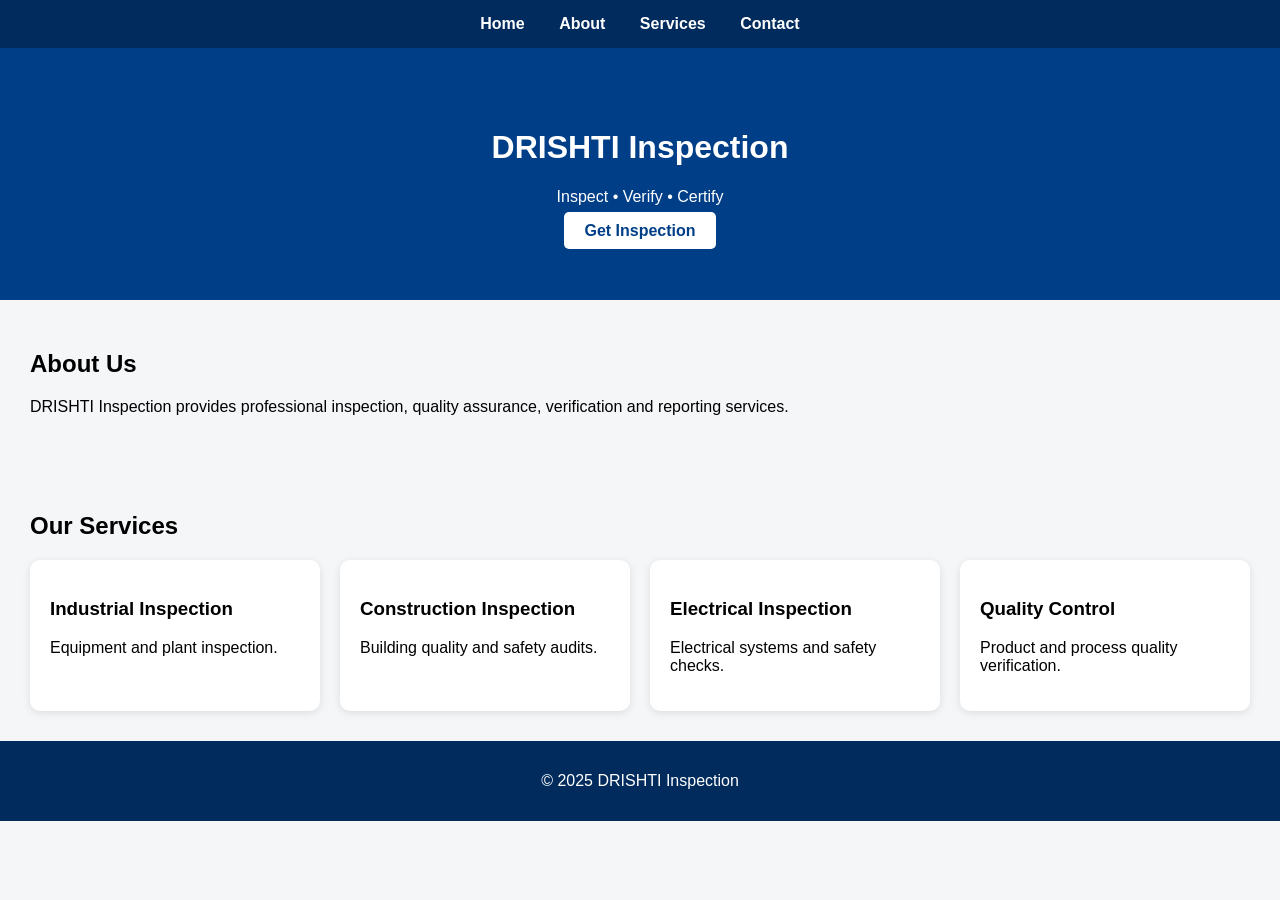
<file: index.html>
<!DOCTYPE html>
<html>
<head>
<meta charset="UTF-8">
<meta name="viewport" content="width=device-width, initial-scale=1.0">
<title>DRISHTI Inspection</title>
<link rel="stylesheet" href="style.css">
</head>

<body>

<nav>
<a href="index.html">Home</a>
<a href="about.html">About</a>
<a href="services.html">Services</a>
<a href="contact.html">Contact</a>
</nav>

<header>
<h1>DRISHTI Inspection</h1>
<p>Inspect • Verify • Certify</p>
<a class="hero-btn" href="contact.html">Get Inspection</a>
</header>

<section>
<h2>About Us</h2>
<p>
DRISHTI Inspection provides professional inspection,
quality assurance, verification and reporting services.
</p>
</section>

<section>
<h2>Our Services</h2>

<div class="services">

<div class="card">
<h3>Industrial Inspection</h3>
<p>Equipment and plant inspection.</p>
</div>

<div class="card">
<h3>Construction Inspection</h3>
<p>Building quality and safety audits.</p>
</div>

<div class="card">
<h3>Electrical Inspection</h3>
<p>Electrical systems and safety checks.</p>
</div>

<div class="card">
<h3>Quality Control</h3>
<p>Product and process quality verification.</p>
</div>

</div>
</section>

<footer>
<p>© 2025 DRISHTI Inspection</p>
</footer>

</body>
</html>
</file>
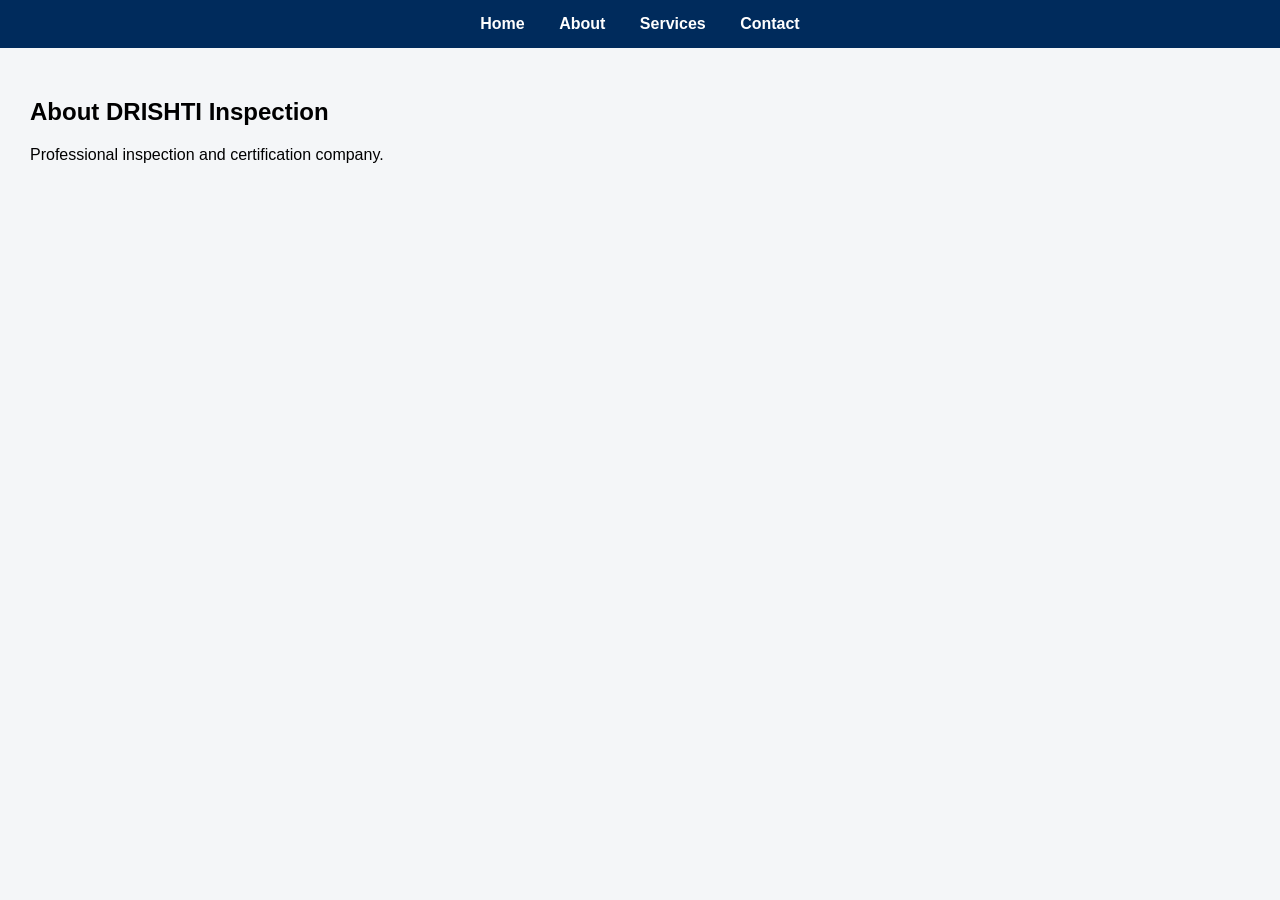
<file: about.html>
<!DOCTYPE html>
<html>
<head>
<title>About</title>
<link rel="stylesheet" href="style.css">
</head>
<body>
<nav>
<a href="index.html">Home</a>
<a href="about.html">About</a>
<a href="services.html">Services</a>
<a href="contact.html">Contact</a>
</nav>

<section>
<h1>About DRISHTI Inspection</h1>
<p>Professional inspection and certification company.</p>
</section>
</body>
</html>
</file>
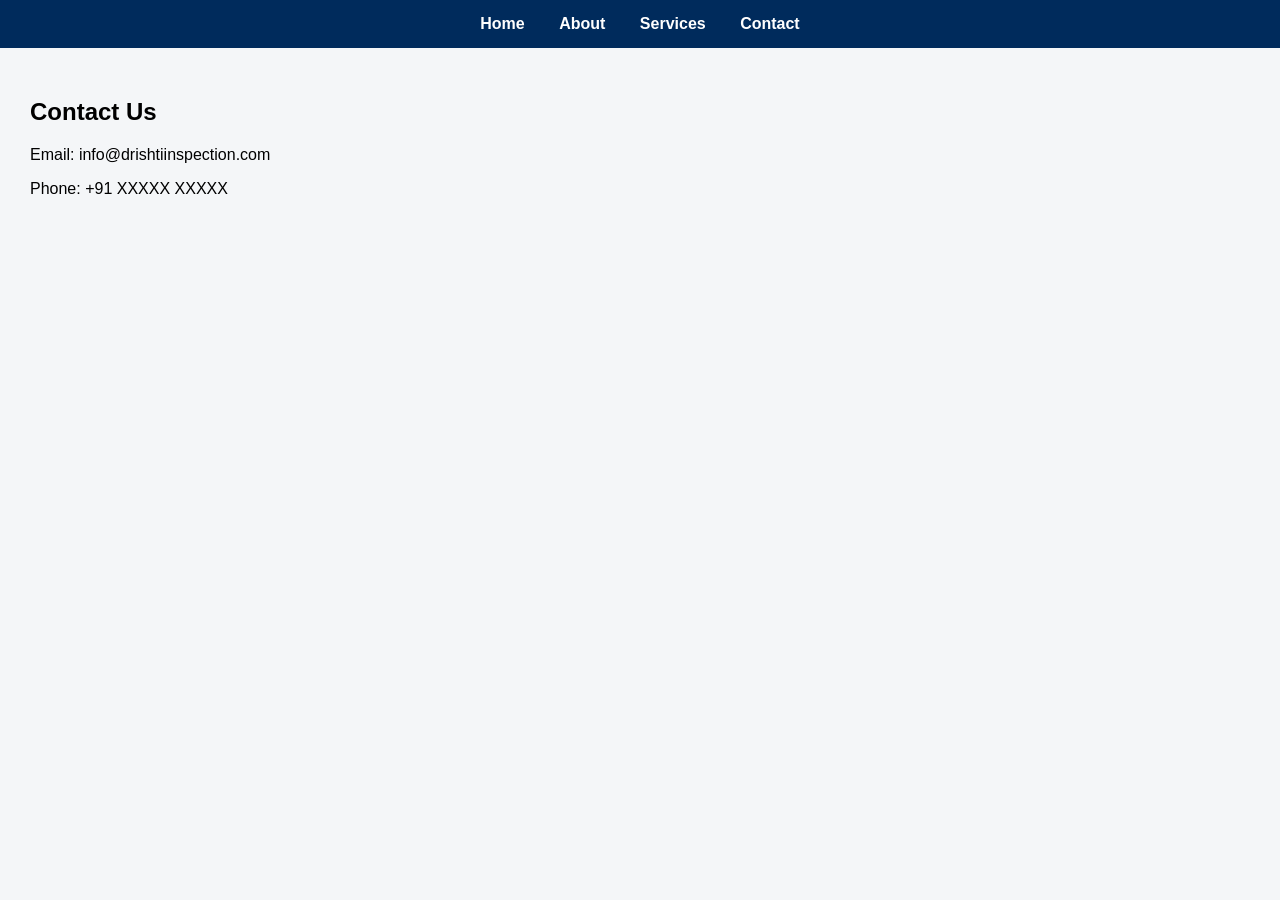
<file: contact.html>
<!DOCTYPE html>
<html>
<head>
<title>Contact</title>
<link rel="stylesheet" href="style.css">
</head>
<body>
<nav>
<a href="index.html">Home</a>
<a href="about.html">About</a>
<a href="services.html">Services</a>
<a href="contact.html">Contact</a>
</nav>

<section>
<h1>Contact Us</h1>
<p>Email: info@drishtiinspection.com</p>
<p>Phone: +91 XXXXX XXXXX</p>
</section>
</body>
</html>
</file>
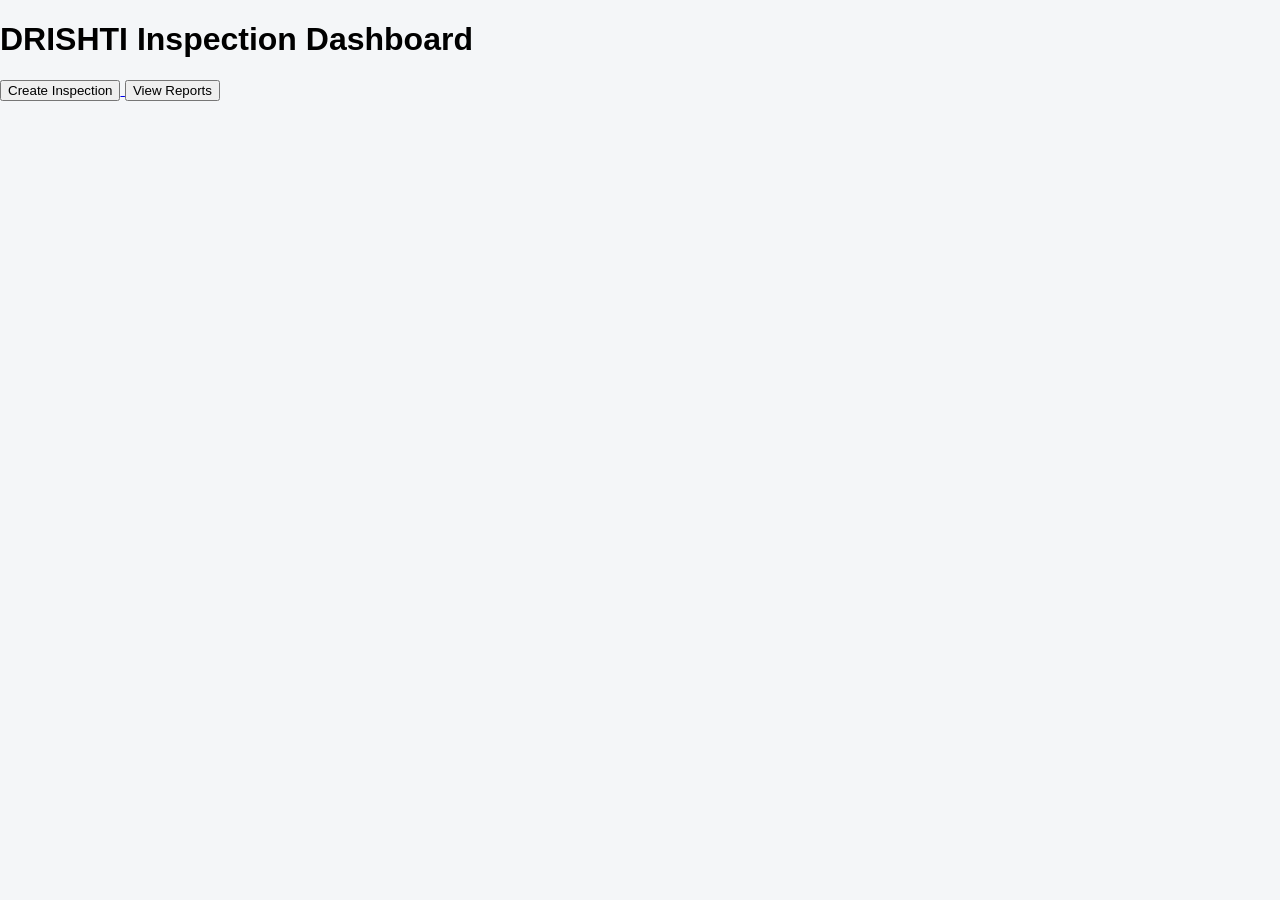
<file: dashboard.html>
<!DOCTYPE html>
<html>
<head>
    <title>Dashboard</title>
    <link rel="stylesheet" href="style.css">
</head>
<body>

<h1>DRISHTI Inspection Dashboard</h1>

<div>
    <a href="inspection-form.html">
        <button>Create Inspection</button>
    </a>

    <a href="report.html">
        <button>View Reports</button>
    </a>
</div>

</body>
</html>
</file>
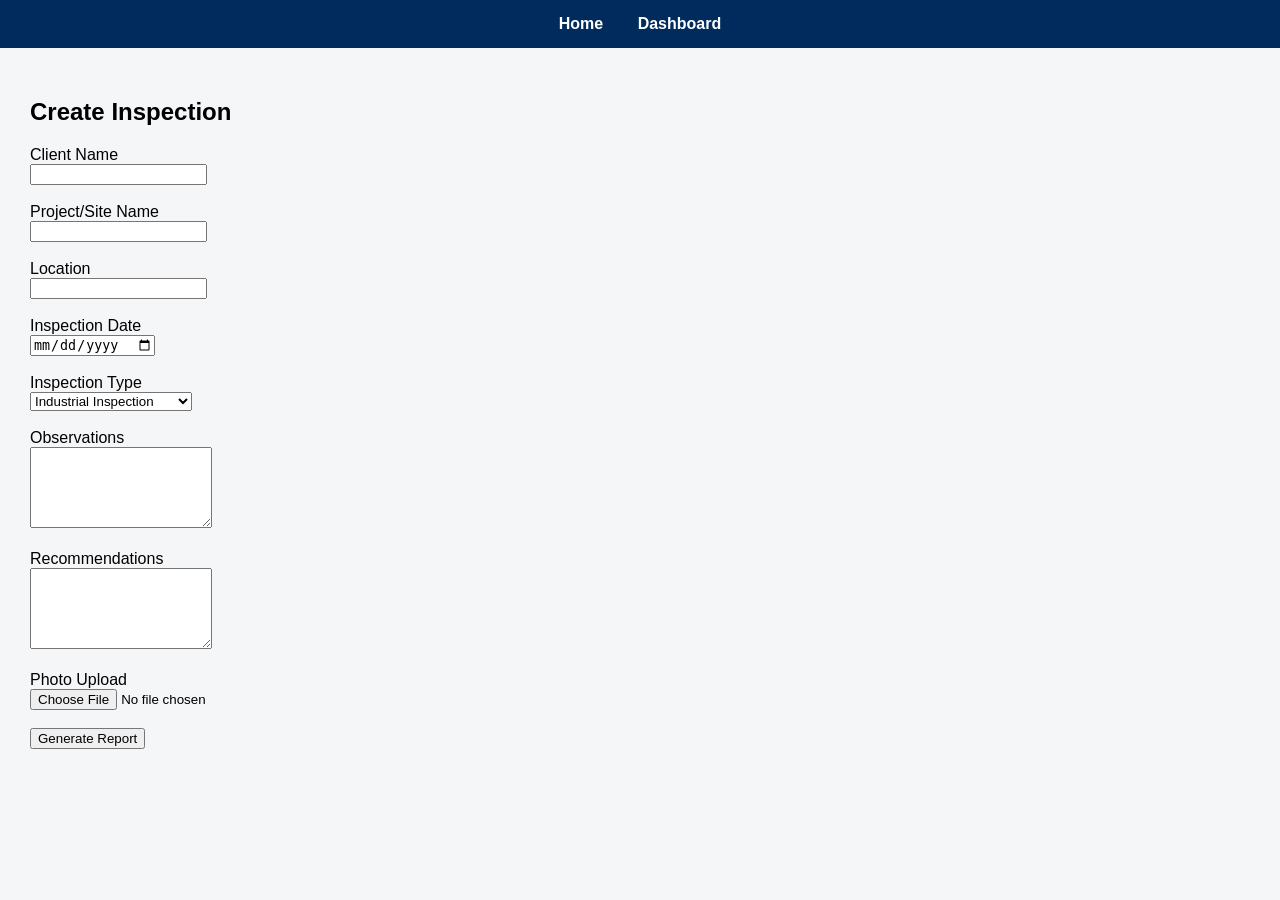
<file: inspection-form.html>
<!DOCTYPE html>
<html>
<head>
    <title>Create Inspection</title>
    <link rel="stylesheet" href="style.css">
</head>
<body>

<nav>
    <a href="index.html">Home</a>
    <a href="dashboard.html">Dashboard</a>
</nav>

<section>
    <h1>Create Inspection</h1>

    <form action="report.html">

        <label>Client Name</label><br>
        <input type="text" required><br><br>

        <label>Project/Site Name</label><br>
        <input type="text" required><br><br>

        <label>Location</label><br>
        <input type="text" required><br><br>

        <label>Inspection Date</label><br>
        <input type="date" required><br><br>

        <label>Inspection Type</label><br>
        <select>
            <option>Industrial Inspection</option>
            <option>Construction Inspection</option>
            <option>Electrical Inspection</option>
            <option>Safety Audit</option>
        </select><br><br>

        <label>Observations</label><br>
        <textarea rows="5"></textarea><br><br>

        <label>Recommendations</label><br>
        <textarea rows="5"></textarea><br><br>

        <label>Photo Upload</label><br>
        <input type="file"><br><br>

        <button type="submit">Generate Report</button>

    </form>

</section>

</body>
</html>
</file>
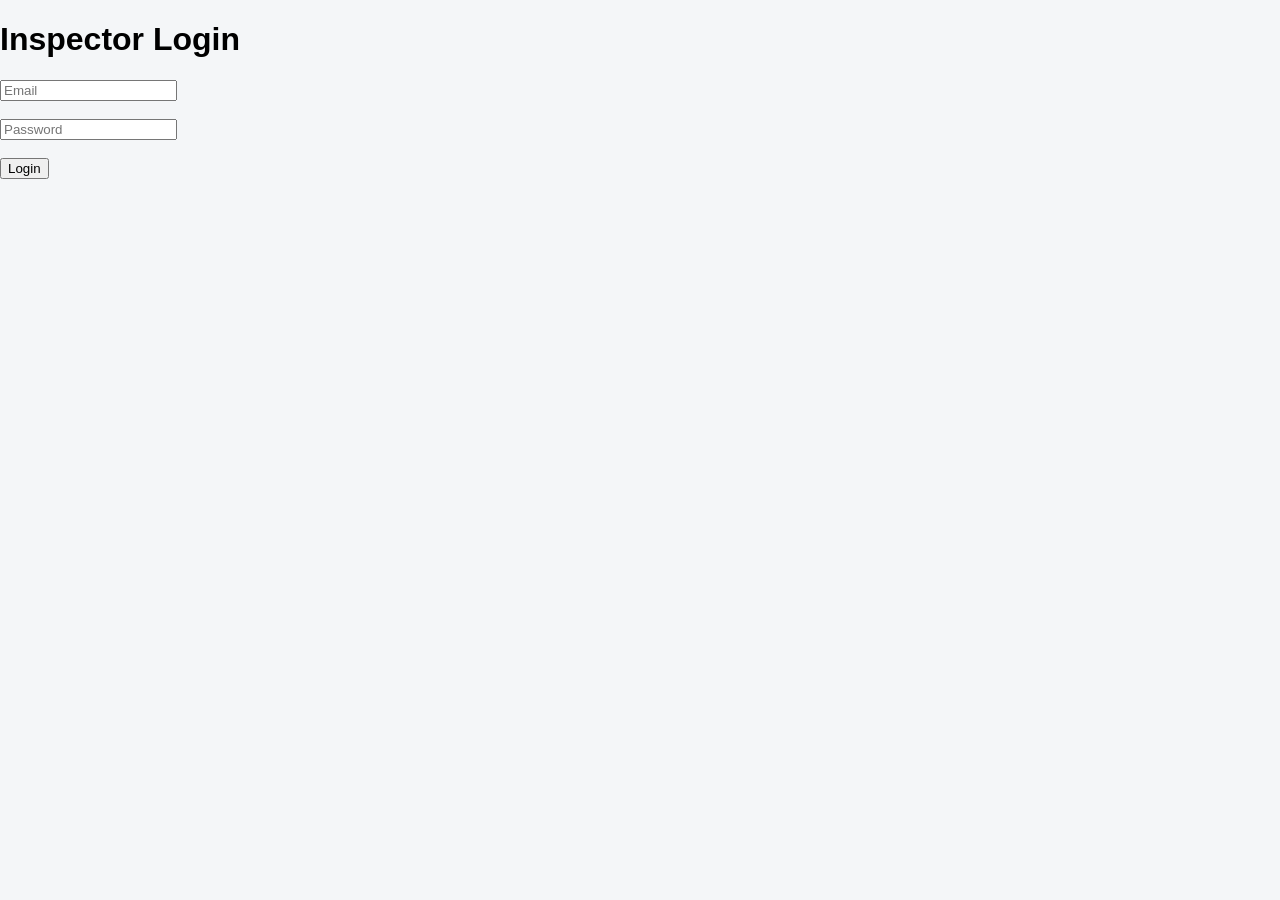
<file: login.html>
<!DOCTYPE html>
<html>
<head>
    <title>Inspector Login</title>
    <link rel="stylesheet" href="style.css">
    <script src="script.js"></script>
</head>
<body>

<h1>Inspector Login</h1>

<input type="email" placeholder="Email">
<br><br>

<input type="password" placeholder="Password">
<br><br>

<button onclick="loginUser()">
Login
</button>

</body>
</html>
</file>
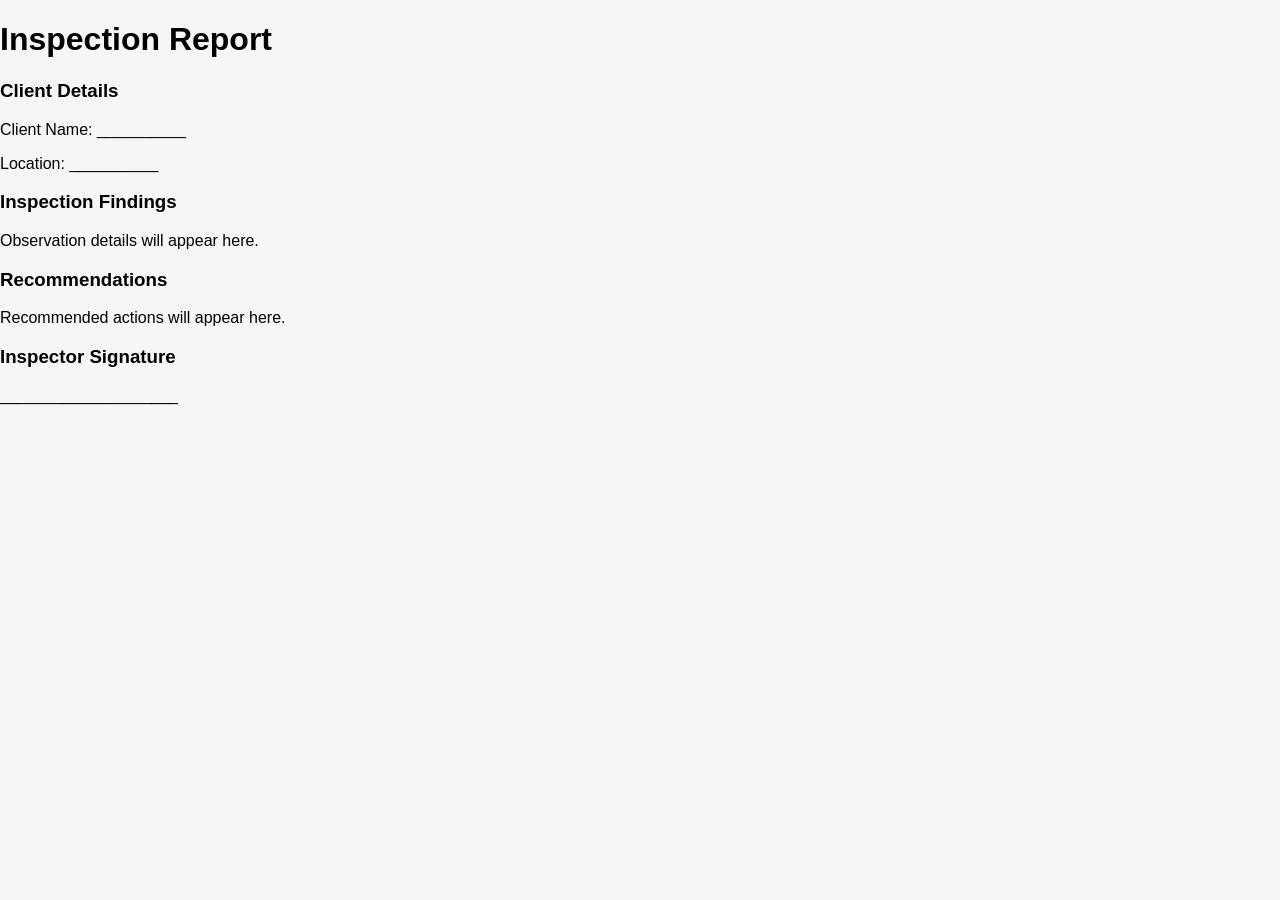
<file: report.html>
<!DOCTYPE html>
<html>
<head>
    <title>Inspection Report</title>
    <link rel="stylesheet" href="style.css">
</head>
<body>

<h1>Inspection Report</h1>

<h3>Client Details</h3>
<p>Client Name: __________</p>
<p>Location: __________</p>

<h3>Inspection Findings</h3>
<p>Observation details will appear here.</p>

<h3>Recommendations</h3>
<p>Recommended actions will appear here.</p>

<h3>Inspector Signature</h3>
<p>____________________</p>

</body>
</html>
</file>
<file: style.css>
body{
    margin:0;
    font-family:Arial,sans-serif;
    background:#f4f6f8;
}

nav{
    background:#002b5c;
    padding:15px;
    text-align:center;
}

nav a{
    color:white;
    text-decoration:none;
    margin:0 15px;
    font-weight:bold;
}

header{
    background:#003f88;
    color:white;
    text-align:center;
    padding:60px 20px;
}

.hero-btn{
    background:white;
    color:#003f88;
    padding:10px 20px;
    border-radius:5px;
    text-decoration:none;
    font-weight:bold;
}

section{
    padding:30px;
}

.services{
    display:flex;
    flex-wrap:wrap;
    gap:20px;
}

.card{
    background:white;
    padding:20px;
    border-radius:10px;
    box-shadow:0 2px 8px rgba(0,0,0,0.1);
    flex:1;
    min-width:200px;
}

footer{
    background:#002b5c;
    color:white;
    text-align:center;
    padding:15px;
}
</file>
